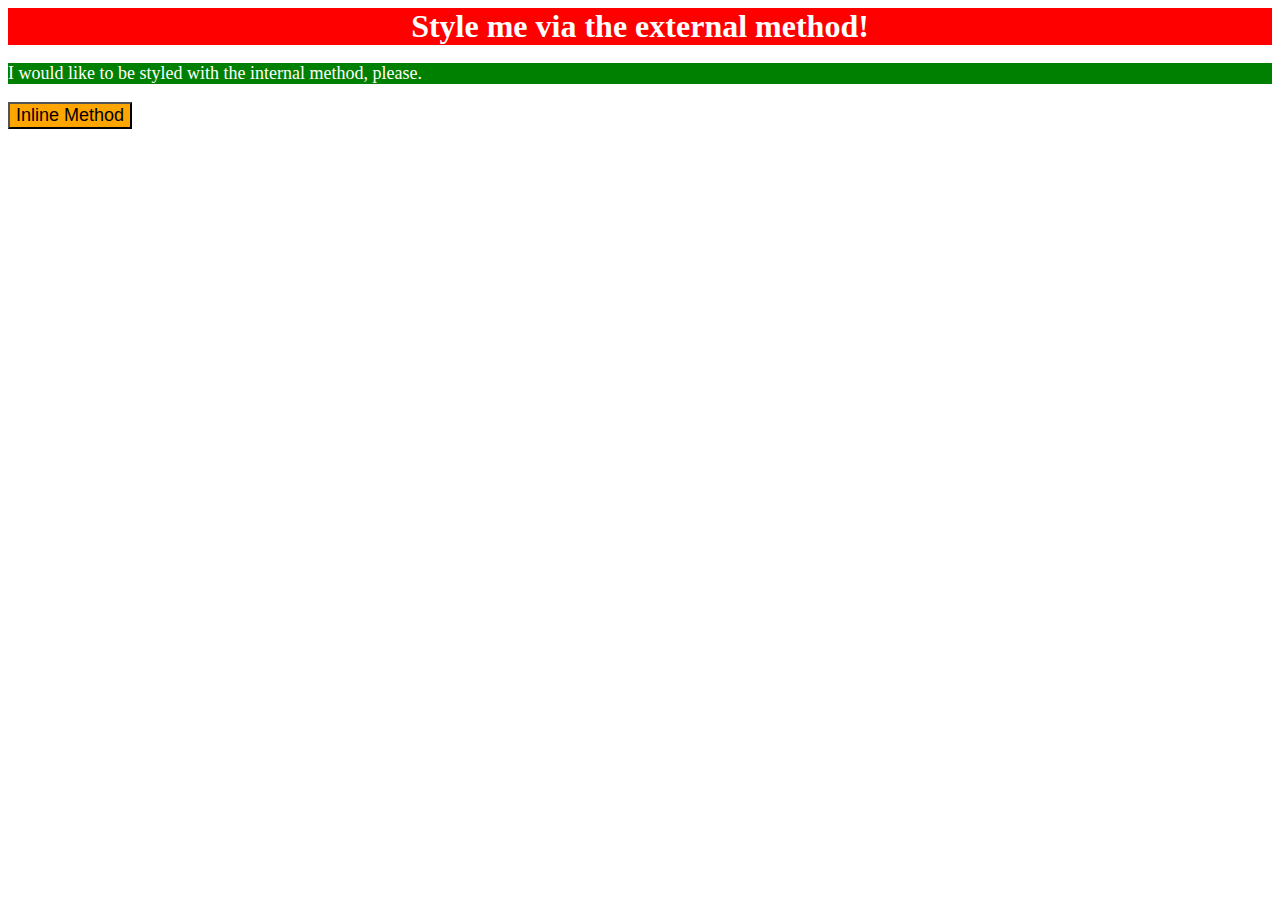
<file: foundations/01-css-methods/index.html>
<!DOCTYPE html>
<html lang="en">
  <head>
    <meta charset="UTF-8">
    <meta http-equiv="X-UA-Compatible" content="IE=edge">
    <meta name="viewport" content="width=device-width, initial-scale=1.0">
    <link rel="stylesheet" href="styles.css">

    <title>Methods for Adding CSS</title>
    <style>
      p {
        background-color: green;
        color: white;
        font-size: 18px;
      }
    </style>
  </head>
  <body>
    <!-- `p`: a green background, white text, and a font size of 18px -->
    <!-- `button`: an orange background and a font size of 18px --> 

    <div>Style me via the external method!</div>
    <p>I would like to be styled with the internal method, please.</p>
    <button style="background-color: orange; font-size: 18px;">Inline Method</button>

  </body>
</html>
</file>
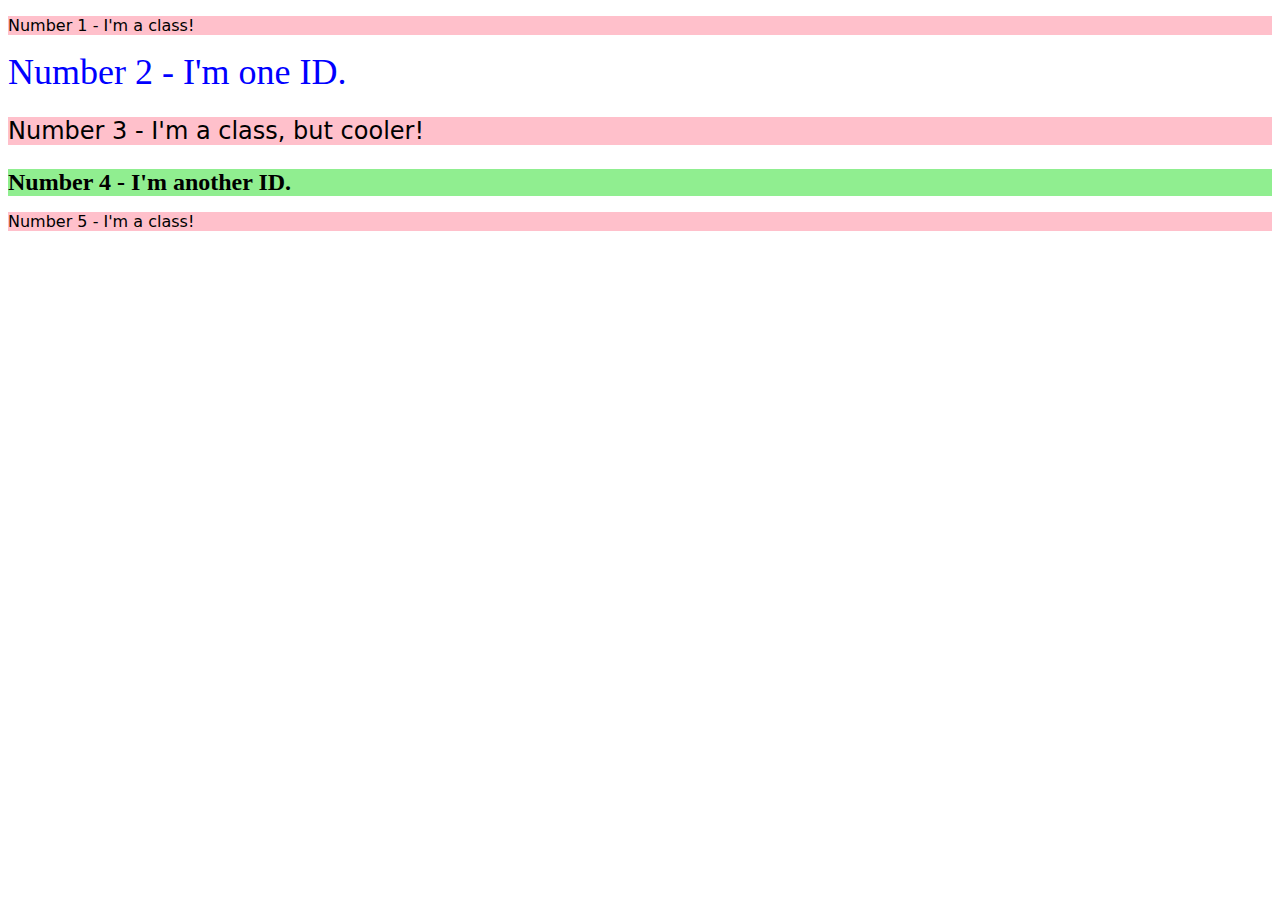
<file: foundations/02-class-id-selectors/index.html>
<!DOCTYPE html>
<html lang="en">
  <head>
    <meta charset="UTF-8">
    <meta http-equiv="X-UA-Compatible" content="IE=edge">
    <meta name="viewport" content="width=device-width, initial-scale=1.0">
    <title>Class and ID Selectors</title>
    <link rel="stylesheet" href="style.css">
  </head>
  <body>
    <!-- * **All odd numbered elements**: a light red/pink background, and a list of fonts containing `Verdana` and `DejaVu Sans` with `sans-serif` as a fallback
         * **The second element**: blue text and a font size of 36px
         * **The third element**: in addition to the styles for all odd numbered elements, add a font size of 24px
         * **The fourth element**: a light green background, a font size of 24px, and bold -->
    <p class="odd">Number 1 - I'm a class!</p>
    <div id="second-elem">Number 2 - I'm one ID.</div>
    <p class="odd change-font-size">Number 3 - I'm a class, but cooler!</p>
    <div id="fourth-elem" class="change-font-size">Number 4 - I'm another ID.</div>
    <p class="odd">Number 5 - I'm a class!</p>
  </body>
</html>
</file>
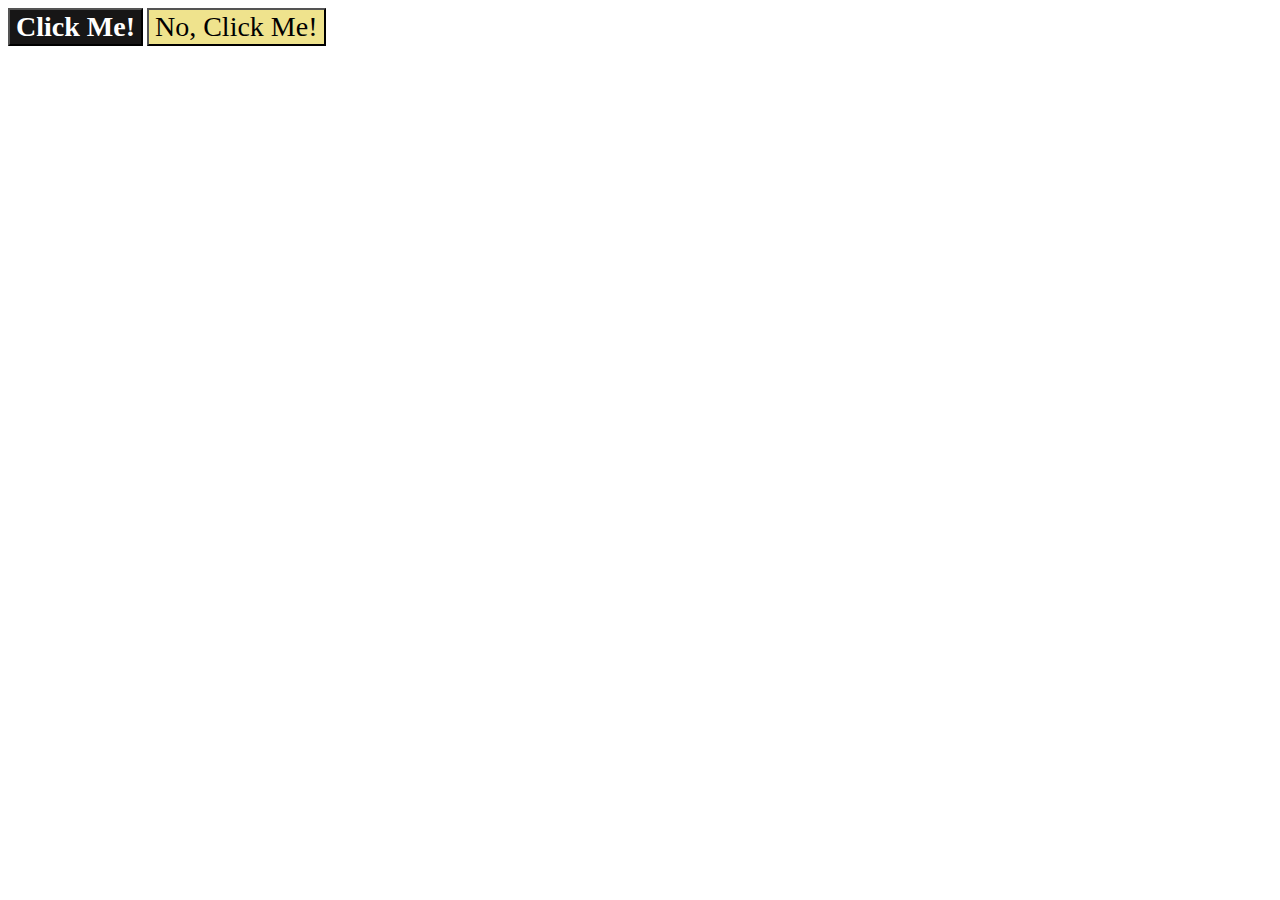
<file: foundations/03-grouping-selectors/index.html>
<!DOCTYPE html>
<html lang="en">
  <head>
    <meta charset="UTF-8">
    <meta http-equiv="X-UA-Compatible" content="IE=edge">
    <meta name="viewport" content="width=device-width, initial-scale=1.0">
    <title>Grouping Selectors</title>
    <link rel="stylesheet" href="style.css">
  </head>
  <body>
    <button class="click-me">Click Me!</button>
    <button class="no-me">No, Click Me!</button>
  </body>
</html>
</file>
<file: foundations/01-css-methods/styles.css>
/* `div`: a red background, white text, a font size of 32px, center aligned, and bold */

div {
    background-color: red;
    color: white;
    font-size: 32px;
    text-align: center;
    font-weight: bold;
}
</file>
<file: foundations/02-class-id-selectors/style.css>
.odd {
    background-color: rgb(255, 192, 203);
    font-family: Verdana, "DejaVu Sans", sans-serif;
}

.change-font-size {
    font-size: 24px;
  }

#second-elem {
    color: blue;
    font-size: 36px;
}

#fourth-elem {
    background-color: lightgreen;
    font-weight: bold;
}
</file>
<file: foundations/03-grouping-selectors/style.css>
/* * **The first element**: a black background, white text color, and a bold font weight
   * **The second element**: a yellow background
   * **Both elements**: a font size of 28px and a list of fonts containing `Helvetica` 
       and `Times New Roman`, with `sans-serif` as a fallback  */

.click-me {
    background-color: rgb(23, 22, 22);
    color: white;
    font-weight: bold;
}

.no-me {
    background-color: rgb(239, 227, 141);
}

.click-me, 
.no-me {
    font-size: 28px;
    font-family: 'Times New Roman', 'sans-serif';
}
</file>
